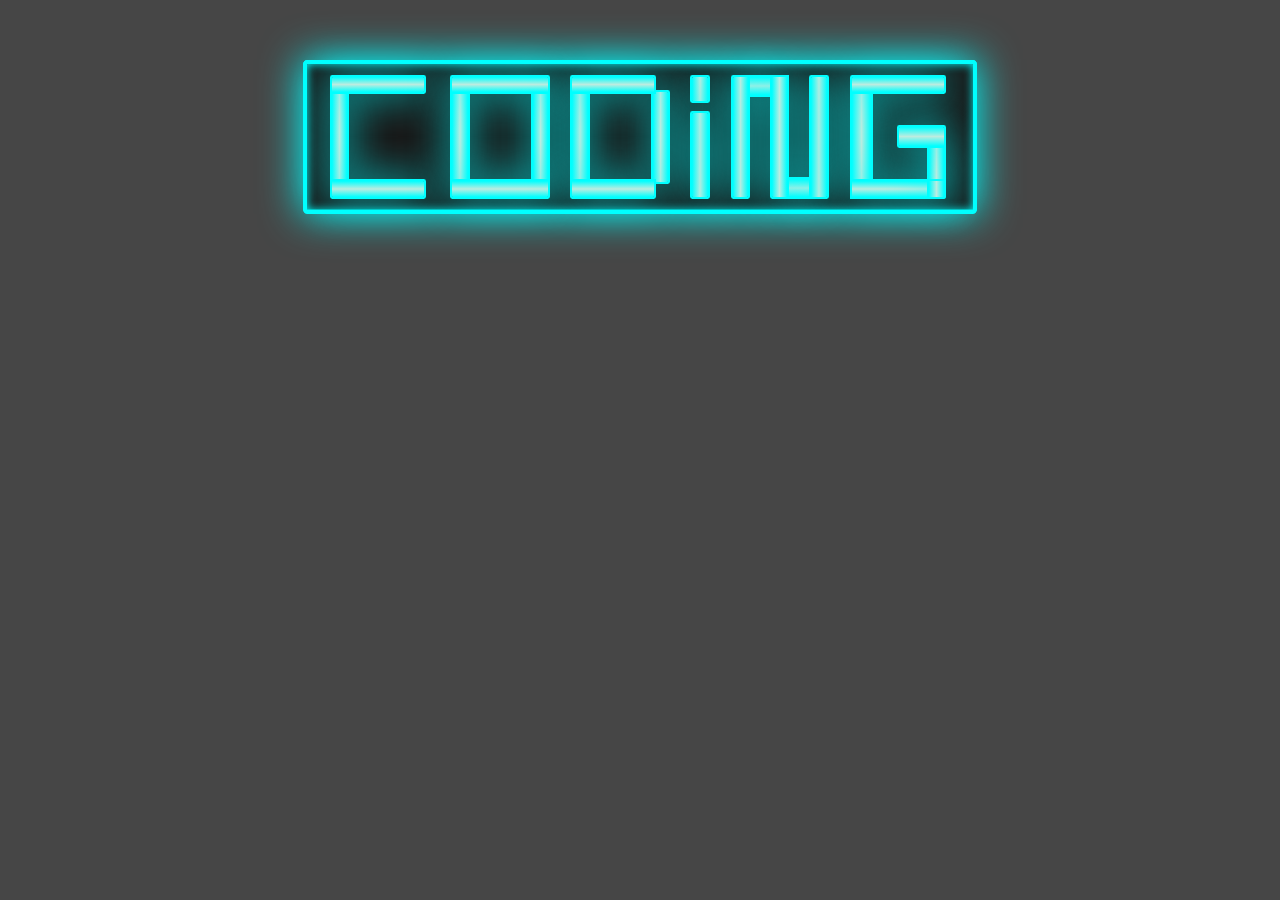
<file: index.html>
<!DOCTYPE html>
<!--
    Description:

        - A neon sign saying "coding" using only divs and flexbox to test the power of these features.
        Responsive design with a centered background; elements using units like vw, vh and percentage; and calc. 
        
    Knowledges applied:

        .divs to design the letters
        .flexbox to orient the elements, grid probably would be better, but I wanted to explore the power of flex divs
        .powerful colors to give it a neon kinda style
        .shadows to give it a neon kinda style
        .two containers to apply shadows in and out of them to give it a neon kinda style
        .gradient background inside the letters to give it a neon kinda style
        .round borders to make it look more aesthetic
        .responsive units to adjust the sign to whatever device's width and height it is dealing with, resize the window however you want, check it!
        .variables used to quickly select any color theme you want, just change them however you like, go on!
        .viewport meta tag to adjust the width according to the device's width
        .description meta tag to help browsers understand the content
        .link tag to add icon to the browser tab bar
        .and more
-->
<html lang="en">
    <head>
        <meta charset="utf-8">
        <meta name="viewport" content="width=device-width, initial-scale=1.0">
        <meta name="description" content="A neon sign using html and css to practice the 
        power of flex divs and colors.">
        <link rel="stylesheet" href="style.css">
        <link rel="icon" href="https://cdn-icons-png.flaticon.com/512/5300/5300285.png">
        <title>Neon Sign</title>
    </head>    
    <body>
        <div class="container"> <!--first div to create the outside shadow effect with 
            box-shadow css; it has the same properties of it's child-->
            <div class="container2"> <!--second div to create the inside shadow effect and 
                put the letters;-->
                <div class="c"> <!--main container where all parts of the letter will be-->                    
                    <div class="c1"></div>
                    <div class="c2"></div>
                    <div class="c3"></div>
                </div>
                <div class="o">
                    <div class="o1"></div>
                    <div class="o2"></div>
                    <div class="o3"></div>
                    <div class="o4"></div>
                </div>
                <div class="d">
                    <div class="d1"></div>
                    <div class="d2"></div>
                    <div class="d3"></div>
                    <div class="d4"></div>
                </div>
                <div class="i">
                    <div class="i1"></div>
                    <div class="i2"></div>
                </div>
                <div class="n">
                    <div class="n1"></div>
                    <div class="n2"></div>
                    <div class="n3"></div>
                    <div class="n4"></div>
                    <div class="n5"></div>
                </div>
                <div class="g">
                    <div class="g1"></div>
                    <div class="g2"></div>
                    <div class="g3">
                        <div class="g4"></div><!--put inside the g3 with a flex-end alignment so
                        it becomes proper positioned attached to the end of it-->
                    </div>
                    <div class="g5"></div>
                </div>
            </div>
        </div>
    </body>
</html>
</file>
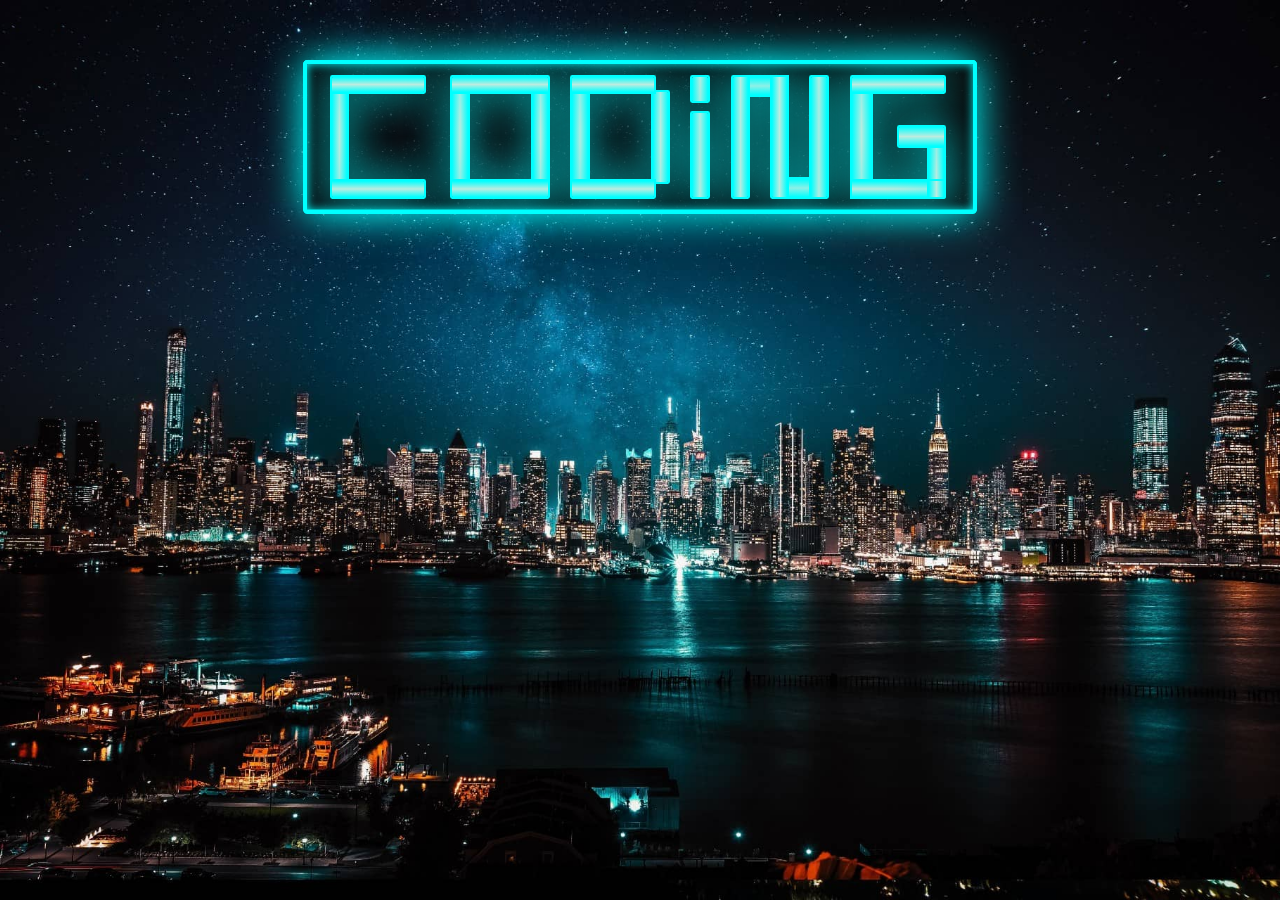
<file: docs/index.html>
<!DOCTYPE html>
<!--
    Description:

        - A neon sign saying "coding" using only divs and flexbox to test the power of these features.
        Responsive design with a centered background; elements using units like vw, vh and percentage; and calc. 
        
    Knowledges applied:

        .divs to design the letters
        .flexbox to orient the elements, grid probably would be better, but I wanted to explore the power of flex divs
        .powerful colors to give it a neon kinda style
        .shadows to give it a neon kinda style
        .two containers to apply shadows in and out of them to give it a neon kinda style
        .gradient background inside the letters to give it a neon kinda style
        .round borders to make it look more aesthetic
        .responsive units to adjust the sign to whatever device's width and height it is dealing with, resize the window however you want, check it!
        .variables used to quickly select any color theme you want, just change them however you like, go on!
        .viewport meta tag to adjust the width according to the device's width
        .description meta tag to help browsers understand the content
        .link tag to add icon to the browser tab bar
        .and more
-->
<html lang="en">
    <head>
        <meta charset="utf-8">
        <meta name="viewport" content="width=device-width, initial-scale=1.0">
        <meta name="description" content="A neon sign using html and css to practice the 
        power of flex divs and colors.">
        <link rel="stylesheet" href="style.css">
        <link rel="icon" href="images/NeonIcon.png">
        <title>Neon Sign</title>
    </head>    
    <body>
        <div class="container"> <!--first div to create the outside shadow effect with 
            box-shadow css; it has the same properties of it's child-->
            <div class="container2"> <!--second div to create the inside shadow effect and 
                put the letters;-->
                <div class="c"> <!--main container where all parts of the letter will be-->                    
                    <div class="c1"></div>
                    <div class="c2"></div>
                    <div class="c3"></div>
                </div>
                <div class="o">
                    <div class="o1"></div>
                    <div class="o2"></div>
                    <div class="o3"></div>
                    <div class="o4"></div>
                </div>
                <div class="d">
                    <div class="d1"></div>
                    <div class="d2"></div>
                    <div class="d3"></div>
                    <div class="d4"></div>
                </div>
                <div class="i">
                    <div class="i1"></div>
                    <div class="i2"></div>
                </div>
                <div class="n">
                    <div class="n1"></div>
                    <div class="n2"></div>
                    <div class="n3"></div>
                    <div class="n4"></div>
                    <div class="n5"></div>
                </div>
                <div class="g">
                    <div class="g1"></div>
                    <div class="g2"></div>
                    <div class="g3">
                        <div class="g4"></div><!--put inside the g3 with a flex-end alignment so
                        it becomes proper positioned attached to the end of it-->
                    </div>
                    <div class="g5"></div>
                </div>
            </div>
        </div>
    </body>
</html>
</file>
<file: style.css>
/*variables for the neon colors*/
:root{
    --color1:cyan;
    --color2:#BCECE0;
    --color3:cyan;
}

html{
    box-sizing: border-box;
}

body{
    background:url(https://images.pexels.com/photos/3075993/pexels-photo-3075993.jpeg?auto=compress&cs=tinysrgb&w=1260&h=750&dpr=1);
    background-size:cover;
    background-repeat: no-repeat;
    background-attachment: fixed;
    background-position: center center;
    background-color: #464646;
}

/*box-shadow for outside neon glow*/
.container{
    background: rgba(10, 10, 10, 50%);
    height:7.5rem;
    min-height:100px;
    max-height:187px;
    width:50vw;
    min-width:360px;
    max-width:900px;
    margin:4em auto;
    padding:1%;
    display:flex;
    flex-direction: row;
    justify-content: space-around;
    outline: 4px solid var(--color3);
    box-shadow:0px 0px 40px 5px var(--color3);
    border-radius:0.1mm;
    z-index:999;
}

/*it has a min-width so the board doesn't become too small when resizing and 
also a max-height and width so it doesn't become too big; it is a flexbox
with row direction so the main axis is horizontal displaying the divs one after 
another from left to right; had to set the position to absolute to correct the 
positioning with top:0%; 50% opacity background for cool design; box shadow for 
inside neon glow*/
.container2{
    background: rgba(10, 10, 10, 50%);
    height:7.5rem;   
    min-height:100px;
    max-height:187px;
    width:50vw;
    min-width:360px;
    max-width:900px;
    margin:4em auto;
    padding:1%;
    display:flex;
    flex-direction: row;
    justify-content: space-around;
    outline: 4px solid var(--color3);
    box-shadow:inset 0px 0px 10px var(--color3);
    border-radius:0.1mm;
    z-index:999;
    position:absolute;
    top:0%;
}

 /*it is a flexbox with column direction, so the parts of the letters will be 
 displayed from top to bottom; put a center justification to help position the 
 .c2 div; for all it's children put an outline (thought it looked cooler than 
 borders) with proper border-radius; a linear-gradient background to give it a 
 neon look*/
.c{
    height:100%;
    width:15%;
    display:flex;
    flex-direction: column;
    justify-content: center;
}

.c1{
    background:linear-gradient(180deg,var(--color1),var(--color2),var(--color1));
    outline: 2px solid var(--color1);
    box-shadow:0px 0px 40px var(--color1);
    height:2vh;
    min-height:13%;
    width:11vw;
    max-width:96%;
    z-index:999;
    border-top-left-radius: 0.1mm;
    border-top-right-radius: 0.1mm;
    border-bottom-right-radius: 0.1mm;
}

.c2{
    background:linear-gradient(90deg,var(--color1),var(--color2),var(--color1));
    outline: 2px solid var(--color1);
    box-shadow:0px 0px 40px var(--color1);
    height:85%;
    width:1.1vw;
    min-width:16%;
}

.c3{
    background:linear-gradient(180deg,var(--color1),var(--color2),var(--color1));
    outline: 2px solid var(--color1);
    box-shadow:0px 0px 40px var(--color1);
    height:2vh;
    min-height:13%;
    width:11vw;
    max-width:96%;
    z-index:999;
    border-bottom-left-radius: 0.1mm;
    border-top-right-radius: 0.1mm;
    border-bottom-right-radius: 0.1mm;
}

.o{
    height:100%;
    width:15%;
    display:flex;
    flex-direction: column;
    justify-content: center;
}

.o1{
    background:linear-gradient(180deg,var(--color1),var(--color2),var(--color1));
    outline: 2px solid var(--color1);
    box-shadow:0px 0px 40px var(--color1);
    height:2vh;
    min-height:13%;
    width:11vw;
    max-width:100%;
    z-index:999;
    border-top-left-radius: 0.1mm;
    border-top-right-radius: 0.1mm;
}

.o2{
    background:linear-gradient(90deg,var(--color1),var(--color2),var(--color1));
    outline: 2px solid var(--color1);
    box-shadow:0px 0px 40px var(--color1);
    height:85%;
    width:1.1vw;
    min-width:16%;
}

.o3{
    background:linear-gradient(180deg,var(--color1),var(--color2),var(--color1));
    outline: 2px solid var(--color1);
    box-shadow:0px 0px 40px var(--color1);
    height:2vh;
    min-height:13%;
    width:11vw;
    max-width:100%;
    z-index:999;
    border-bottom-left-radius: 0.1mm;
    border-bottom-right-radius: 0.1mm;
}

/*had to set an absolute position to this last part of the letter because the 
main axis is vertical due to the flex-diretion of it's parent element, so it 
would be displayed under the .o3 div, not to the right-side of it*/
.o4{
    background:linear-gradient(90deg,var(--color1),var(--color2),var(--color1));
    outline: 2px solid var(--color1);
    box-shadow:0px 0px 40px var(--color1);
    height:12vh;
    min-height:72%;
    width:calc(8px + (35 - 8) * ((100vw - 360px) / (3840 - 360)));
    align-self: flex-end;
    position:absolute;
}

.d{
    height:100%;
    width:15%;
    display:flex;
    flex-direction: column;
    justify-content: center;
}

.d1{
    background:linear-gradient(180deg,var(--color1),var(--color2),var(--color1));
    outline: 2px solid var(--color1);
    box-shadow:0px 0px 40px var(--color1);
    height:2vh;
    min-height:13%;
    width:5.6vw;
    min-width:85%;
    z-index:999;
    border-top-left-radius: 0.1mm;
    border-top-right-radius: 0.1mm;
}

.d2{
    background:linear-gradient(90deg,var(--color1),var(--color2),var(--color1));
    outline: 2px solid var(--color1);
    box-shadow:0px 0px 40px var(--color1);
    height:85%;
    width:1.1vw;
    min-width:16%;
}

.d3{
    background:linear-gradient(180deg,var(--color1),var(--color2),var(--color1));
    outline: 2px solid var(--color1);
    box-shadow:0px 0px 40px var(--color1);
    height:2vh;
    min-height:13%;
    width:5.6vw;
    min-width:85%;
    z-index:999;
    border-bottom-left-radius: 0.1mm;
    border-bottom-right-radius: 0.1mm;
}

/*had to set an absolute position to this last part of the letter because the 
main axis it vertical due to the flex-diretion of it's parent element, so it 
would be displayed under the .o3 div, not to the right-side of it*/
.d4{
    background:linear-gradient(90deg,var(--color1),var(--color2),var(--color1));
    outline: 2px solid var(--color1);
    box-shadow:0px 0px 40px var(--color1);
    height:calc(80px + (120 - 80) * ((100vw - 360px) / (3840 - 360)));
    width:calc(8px + (35 - 8) * ((100vw - 360px) / (3840 - 360)));
    align-self: flex-end;
    position:absolute;
    border-top-right-radius: 0.1mm;
    border-bottom-right-radius: 0.1mm;
}

.i{
    height:100%;
    display:flex;
    flex-direction: column;
    justify-content: center; 
    gap:10%;
}

.i1{
    background:linear-gradient(90deg,var(--color1),var(--color2),var(--color1));
    outline: 2px solid var(--color1);
    box-shadow:0px 0px 40px var(--color1);
    height:3vh;
    min-height:20%;
    width:calc(8px + (35 - 8) * ((100vw - 360px) / (3840 - 360)));
    min-width:16%;
    border-top-left-radius: 0.1mm;
    border-top-right-radius: 0.1mm;
    border-bottom-right-radius: 0.1mm;
    border-bottom-left-radius:0.1mm;
}

.i2{
    background:linear-gradient(90deg,var(--color1),var(--color2),var(--color1));
    outline: 2px solid var(--color1);
    box-shadow:0px 0px 40px var(--color1);
    height:15vh;
    min-height:70%;
    width:calc(8px + (35 - 8) * ((100vw - 360px) / (3840 - 360)));
    min-width:16%;
    border-top-left-radius: 0.1mm;
    border-top-right-radius: 0.1mm;
    border-bottom-right-radius: 0.1mm;
    border-bottom-left-radius:0.1mm;
}

/*the only letter that has a row direction, because it is better to set the 
position of the N design divs*/
.n{
    height:100%;
    width:15%;
    display:flex;
    flex-direction: row;
    justify-content: center;
    align-items:center;
}

.n1{
    background:linear-gradient(90deg,var(--color1),var(--color2),var(--color1));
    outline: 2px solid var(--color1);
    box-shadow:0px 0px 40px var(--color1);
    height:calc(120px + (122 - 120) * ((100vw - 360px) / (3840 - 360)));
    width:1.1vw;
    min-width:16%;
    z-index:999;
    border-top-left-radius: 0.1mm;
    border-bottom-right-radius: 0.1mm;
    border-bottom-left-radius:0.1mm;
}

.n2{
    background:linear-gradient(180deg,var(--color1),var(--color2),var(--color1));
    outline: 2px solid var(--color1);
    box-shadow:0px 0px 40px var(--color1);
    height:2vh;
    min-height:13%;
    width:1.5vw;
    min-width:25%;
    max-width:35%;
    align-self:flex-start;
}

.n3{
    background:linear-gradient(90deg,var(--color1),var(--color2),var(--color1));
    outline: 2px solid var(--color1);
    box-shadow:0px 0px 40px var(--color1);
    height:calc(120px + (122 - 120) * ((100vw - 360px) / (3840 - 360)));
    width:1.1vw;
    min-width:16%;
    z-index:999;
    border-top-left-radius: 0.1mm;
    border-bottom-left-radius:0.1mm;
}

.n4{
    background:linear-gradient(180deg,var(--color1),var(--color2),var(--color1));
    outline: 2px solid var(--color1);
    box-shadow:0px 0px 40px var(--color1);
    height:2vh;
    min-height:13%;
    width:1.5vw;
    min-width:25%;
    max-width:35%;
    align-self:flex-end;
}

.n5{
    background:linear-gradient(90deg,var(--color1),var(--color2),var(--color1));
    outline: 2px solid var(--color1);
    box-shadow:0px 0px 40px var(--color1);
    height:calc(120px + (122 - 120) * ((100vw - 360px) / (3840 - 360)));
    width:1.1vw;
    min-width:16%;
    border-top-left-radius: 0.1mm;
    border-top-right-radius: 0.1mm;
    border-bottom-right-radius: 0.1mm;
}

.g{
    height:100%;
    width:15%;
    display:flex;
    flex-direction: column;
    justify-content: center;
}

.g1{
    background:linear-gradient(180deg,var(--color1),var(--color2),var(--color1));
    outline: 2px solid var(--color1);
    box-shadow:0px 0px 40px var(--color1);
    height:2vh;
    min-height:13%;
    width:11vw;
    max-width:96%;
    z-index:999;
    border-top-left-radius: 0.1mm;
    border-top-right-radius: 0.1mm;
    border-bottom-right-radius: 0.1mm;
}

.g2{
    background:linear-gradient(90deg,var(--color1),var(--color2),var(--color1));
    outline: 2px solid var(--color1);
    box-shadow:0px 0px 40px var(--color1);
    height:calc(120px + (122 - 120) * ((100vw - 360px) / (3840 - 360)));
    max-height:85%;
    width:1.1vw;
    min-width:20%;
}

.g3{
    background:linear-gradient(180deg,var(--color1),var(--color2),var(--color1));
    outline: 2px solid var(--color1);
    box-shadow:0px 0px 40px var(--color1);
    height:2vh;
    min-height:13%;
    width:11vw;
    max-width:96%;
    display: flex;
    justify-content: flex-end;
    z-index:999;
    border-bottom-right-radius: 0.1mm;
}

.g4{
    background:linear-gradient(90deg,var(--color1),var(--color2),var(--color1));
    outline: 2px solid var(--color1);
    box-shadow:0px 0px 40px var(--color1);
    height:calc(50px + (60 - 50) * ((100vw - 360px) / (3840 - 360)));
    width:1.1vw;
    min-width:16%;
    align-self: flex-end;
    border-bottom-right-radius:0.1mm;
}

/*set an absolute position so it becomes visible inside it's parent element; set 
a little margin-right to align the end of it with it's brothers*/
.g5{
    background:linear-gradient(180deg,var(--color1),var(--color2),var(--color1));
    outline: 2px solid var(--color1);
    box-shadow:0px 0px 40px var(--color1);
    height:2vh;
    min-height:13%;
    width:3.5vw;
    position:absolute;
    align-self: flex-end;
    margin-right: calc(100%/180);
    z-index:999;
    border-top-left-radius: 0.1mm;
    border-top-right-radius: 0.1mm;
    border-bottom-left-radius:0.1mm;
}
</file>
<file: docs/style.css>
/*variables for the neon colors, change them as you like as see the results*/
:root{
    --color1:cyan;
    --color2:#BCECE0;
    --color3:cyan;
}

html{
    box-sizing: border-box;
}

body{
    background:url(images/Nightcitysky.jpg);
    background-size:cover;
    background-repeat: no-repeat;
    background-attachment: fixed;
    background-position: center center;
    background-color: #464646;
}

/*box-shadow for outside neon glow*/
.container{
    background: rgba(10, 10, 10, 50%);
    height:7.5rem;
    min-height:100px;
    max-height:187px;
    width:50vw;
    min-width:360px;
    max-width:900px;
    margin:4em auto;
    padding:1%;
    display:flex;
    flex-direction: row;
    justify-content: space-around;
    outline: 4px solid var(--color3);
    box-shadow:0px 0px 40px 5px var(--color3);
    border-radius:0.1mm;
    z-index:999;
}

/*it has a min-width so the board doesn't become too small when resizing and 
also a max-height and width so it doesn't become too big; it is a flexbox
with row direction so the main axis is horizontal displaying the divs one after 
another from left to right; had to set the position to absolute to correct the 
positioning with top:0%; 50% opacity background for cool design; box shadow for 
inside neon glow*/
.container2{
    background: rgba(10, 10, 10, 50%);
    height:7.5rem;   
    min-height:100px;
    max-height:187px;
    width:50vw;
    min-width:360px;
    max-width:900px;
    margin:4em auto;
    padding:1%;
    display:flex;
    flex-direction: row;
    justify-content: space-around;
    outline: 4px solid var(--color3);
    box-shadow:inset 0px 0px 10px var(--color3);
    border-radius:0.1mm;
    z-index:999;
    position:absolute;
    top:0%;
}

 /*it is a flexbox with column direction, so the parts of the letters will be 
 displayed from top to bottom; put a center justification to help position the 
 .c2 div; for all it's children put an outline (thought it looked cooler than 
 borders) with proper border-radius; a linear-gradient background to give it a 
 neon look*/
.c{
    height:100%;
    width:15%;
    display:flex;
    flex-direction: column;
    justify-content: center;
}

.c1{
    background:linear-gradient(180deg,var(--color1),var(--color2),var(--color1));
    outline: 2px solid var(--color1);
    box-shadow:0px 0px 40px var(--color1);
    height:2vh;
    min-height:13%;
    width:11vw;
    max-width:96%;
    z-index:999;
    border-top-left-radius: 0.1mm;
    border-top-right-radius: 0.1mm;
    border-bottom-right-radius: 0.1mm;
}

.c2{
    background:linear-gradient(90deg,var(--color1),var(--color2),var(--color1));
    outline: 2px solid var(--color1);
    box-shadow:0px 0px 40px var(--color1);
    height:85%;
    width:1.1vw;
    min-width:16%;
}

.c3{
    background:linear-gradient(180deg,var(--color1),var(--color2),var(--color1));
    outline: 2px solid var(--color1);
    box-shadow:0px 0px 40px var(--color1);
    height:2vh;
    min-height:13%;
    width:11vw;
    max-width:96%;
    z-index:999;
    border-bottom-left-radius: 0.1mm;
    border-top-right-radius: 0.1mm;
    border-bottom-right-radius: 0.1mm;
}

.o{
    height:100%;
    width:15%;
    display:flex;
    flex-direction: column;
    justify-content: center;
}

.o1{
    background:linear-gradient(180deg,var(--color1),var(--color2),var(--color1));
    outline: 2px solid var(--color1);
    box-shadow:0px 0px 40px var(--color1);
    height:2vh;
    min-height:13%;
    width:11vw;
    max-width:100%;
    z-index:999;
    border-top-left-radius: 0.1mm;
    border-top-right-radius: 0.1mm;
}

.o2{
    background:linear-gradient(90deg,var(--color1),var(--color2),var(--color1));
    outline: 2px solid var(--color1);
    box-shadow:0px 0px 40px var(--color1);
    height:85%;
    width:1.1vw;
    min-width:16%;
}

.o3{
    background:linear-gradient(180deg,var(--color1),var(--color2),var(--color1));
    outline: 2px solid var(--color1);
    box-shadow:0px 0px 40px var(--color1);
    height:2vh;
    min-height:13%;
    width:11vw;
    max-width:100%;
    z-index:999;
    border-bottom-left-radius: 0.1mm;
    border-bottom-right-radius: 0.1mm;
}

/*had to set an absolute position to this last part of the letter because the 
main axis is vertical due to the flex-diretion of it's parent element, so it 
would be displayed under the .o3 div, not to the right-side of it*/
.o4{
    background:linear-gradient(90deg,var(--color1),var(--color2),var(--color1));
    outline: 2px solid var(--color1);
    box-shadow:0px 0px 40px var(--color1);
    height:12vh;
    min-height:72%;
    width:calc(8px + (35 - 8) * ((100vw - 360px) / (3840 - 360)));
    align-self: flex-end;
    position:absolute;
}

.d{
    height:100%;
    width:15%;
    display:flex;
    flex-direction: column;
    justify-content: center;
}

.d1{
    background:linear-gradient(180deg,var(--color1),var(--color2),var(--color1));
    outline: 2px solid var(--color1);
    box-shadow:0px 0px 40px var(--color1);
    height:2vh;
    min-height:13%;
    width:5.6vw;
    min-width:85%;
    z-index:999;
    border-top-left-radius: 0.1mm;
    border-top-right-radius: 0.1mm;
}

.d2{
    background:linear-gradient(90deg,var(--color1),var(--color2),var(--color1));
    outline: 2px solid var(--color1);
    box-shadow:0px 0px 40px var(--color1);
    height:85%;
    width:1.1vw;
    min-width:16%;
}

.d3{
    background:linear-gradient(180deg,var(--color1),var(--color2),var(--color1));
    outline: 2px solid var(--color1);
    box-shadow:0px 0px 40px var(--color1);
    height:2vh;
    min-height:13%;
    width:5.6vw;
    min-width:85%;
    z-index:999;
    border-bottom-left-radius: 0.1mm;
    border-bottom-right-radius: 0.1mm;
}

/*had to set an absolute position to this last part of the letter because the 
main axis it vertical due to the flex-diretion of it's parent element, so it 
would be displayed under the .o3 div, not to the right-side of it*/
.d4{
    background:linear-gradient(90deg,var(--color1),var(--color2),var(--color1));
    outline: 2px solid var(--color1);
    box-shadow:0px 0px 40px var(--color1);
    height:calc(80px + (120 - 80) * ((100vw - 360px) / (3840 - 360)));
    width:calc(8px + (35 - 8) * ((100vw - 360px) / (3840 - 360)));
    align-self: flex-end;
    position:absolute;
    border-top-right-radius: 0.1mm;
    border-bottom-right-radius: 0.1mm;
}

.i{
    height:100%;
    display:flex;
    flex-direction: column;
    justify-content: center; 
    gap:10%;
}

.i1{
    background:linear-gradient(90deg,var(--color1),var(--color2),var(--color1));
    outline: 2px solid var(--color1);
    box-shadow:0px 0px 40px var(--color1);
    height:3vh;
    min-height:20%;
    width:calc(8px + (35 - 8) * ((100vw - 360px) / (3840 - 360)));
    min-width:16%;
    border-top-left-radius: 0.1mm;
    border-top-right-radius: 0.1mm;
    border-bottom-right-radius: 0.1mm;
    border-bottom-left-radius:0.1mm;
}

.i2{
    background:linear-gradient(90deg,var(--color1),var(--color2),var(--color1));
    outline: 2px solid var(--color1);
    box-shadow:0px 0px 40px var(--color1);
    height:15vh;
    min-height:70%;
    width:calc(8px + (35 - 8) * ((100vw - 360px) / (3840 - 360)));
    min-width:16%;
    border-top-left-radius: 0.1mm;
    border-top-right-radius: 0.1mm;
    border-bottom-right-radius: 0.1mm;
    border-bottom-left-radius:0.1mm;
}

/*the only letter that has a row direction, because it is better to set the 
position of the N design divs*/
.n{
    height:100%;
    width:15%;
    display:flex;
    flex-direction: row;
    justify-content: center;
    align-items:center;
}

.n1{
    background:linear-gradient(90deg,var(--color1),var(--color2),var(--color1));
    outline: 2px solid var(--color1);
    box-shadow:0px 0px 40px var(--color1);
    height:calc(120px + (122 - 120) * ((100vw - 360px) / (3840 - 360)));
    width:1.1vw;
    min-width:16%;
    z-index:999;
    border-top-left-radius: 0.1mm;
    border-bottom-right-radius: 0.1mm;
    border-bottom-left-radius:0.1mm;
}

.n2{
    background:linear-gradient(180deg,var(--color1),var(--color2),var(--color1));
    outline: 2px solid var(--color1);
    box-shadow:0px 0px 40px var(--color1);
    height:2vh;
    min-height:13%;
    width:1.5vw;
    min-width:25%;
    max-width:35%;
    align-self:flex-start;
}

.n3{
    background:linear-gradient(90deg,var(--color1),var(--color2),var(--color1));
    outline: 2px solid var(--color1);
    box-shadow:0px 0px 40px var(--color1);
    height:calc(120px + (122 - 120) * ((100vw - 360px) / (3840 - 360)));
    width:1.1vw;
    min-width:16%;
    z-index:999;
    border-top-left-radius: 0.1mm;
    border-bottom-left-radius:0.1mm;
}

.n4{
    background:linear-gradient(180deg,var(--color1),var(--color2),var(--color1));
    outline: 2px solid var(--color1);
    box-shadow:0px 0px 40px var(--color1);
    height:2vh;
    min-height:13%;
    width:1.5vw;
    min-width:25%;
    max-width:35%;
    align-self:flex-end;
}

.n5{
    background:linear-gradient(90deg,var(--color1),var(--color2),var(--color1));
    outline: 2px solid var(--color1);
    box-shadow:0px 0px 40px var(--color1);
    height:calc(120px + (122 - 120) * ((100vw - 360px) / (3840 - 360)));
    width:1.1vw;
    min-width:16%;
    border-top-left-radius: 0.1mm;
    border-top-right-radius: 0.1mm;
    border-bottom-right-radius: 0.1mm;
}

.g{
    height:100%;
    width:15%;
    display:flex;
    flex-direction: column;
    justify-content: center;
}

.g1{
    background:linear-gradient(180deg,var(--color1),var(--color2),var(--color1));
    outline: 2px solid var(--color1);
    box-shadow:0px 0px 40px var(--color1);
    height:2vh;
    min-height:13%;
    width:11vw;
    max-width:96%;
    z-index:999;
    border-top-left-radius: 0.1mm;
    border-top-right-radius: 0.1mm;
    border-bottom-right-radius: 0.1mm;
}

.g2{
    background:linear-gradient(90deg,var(--color1),var(--color2),var(--color1));
    outline: 2px solid var(--color1);
    box-shadow:0px 0px 40px var(--color1);
    height:calc(120px + (122 - 120) * ((100vw - 360px) / (3840 - 360)));
    max-height:85%;
    width:1.1vw;
    min-width:20%;
}

.g3{
    background:linear-gradient(180deg,var(--color1),var(--color2),var(--color1));
    outline: 2px solid var(--color1);
    box-shadow:0px 0px 40px var(--color1);
    height:2vh;
    min-height:13%;
    width:11vw;
    max-width:96%;
    display: flex;
    justify-content: flex-end;
    z-index:999;
    border-bottom-right-radius: 0.1mm;
}

.g4{
    background:linear-gradient(90deg,var(--color1),var(--color2),var(--color1));
    outline: 2px solid var(--color1);
    box-shadow:0px 0px 40px var(--color1);
    height:calc(50px + (60 - 50) * ((100vw - 360px) / (3840 - 360)));
    width:1.1vw;
    min-width:16%;
    align-self: flex-end;
    border-bottom-right-radius:0.1mm;
}

/*set an absolute position so it becomes visible inside it's parent element; set 
a little margin-right to align the end of it with it's brothers*/
.g5{
    background:linear-gradient(180deg,var(--color1),var(--color2),var(--color1));
    outline: 2px solid var(--color1);
    box-shadow:0px 0px 40px var(--color1);
    height:2vh;
    min-height:13%;
    width:3.5vw;
    position:absolute;
    align-self: flex-end;
    margin-right: calc(100%/180);
    z-index:999;
    border-top-left-radius: 0.1mm;
    border-top-right-radius: 0.1mm;
    border-bottom-left-radius:0.1mm;
}
</file>
